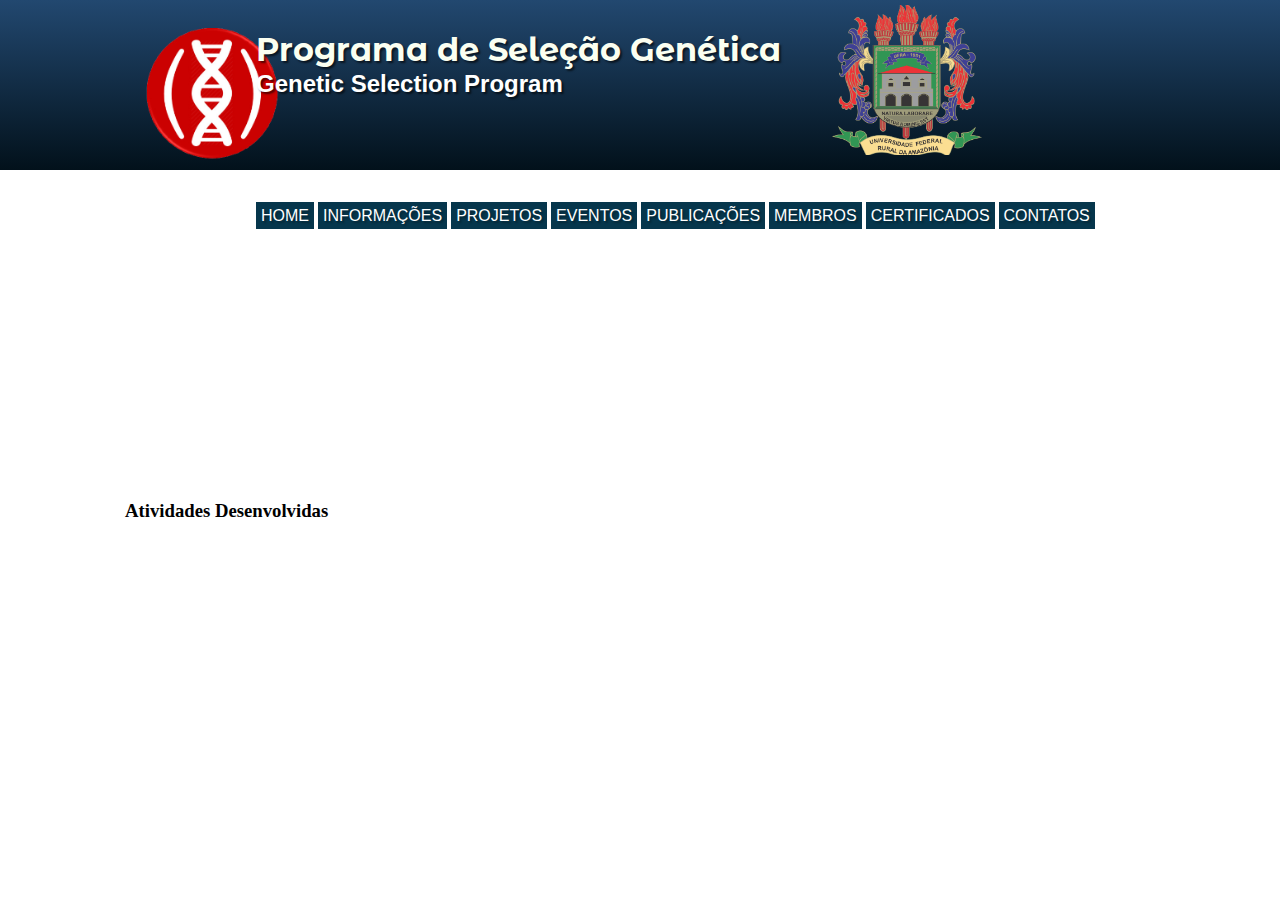
<file: index.html>
<!DOCTYPE html>
<html lang="pt-br">
<head>
    <meta charset="UTF-8">
    <meta http-equiv="X-UA-Compatible" content="IE=edge">
    <meta name="viewport" content="width=device-width, initial-scale=1.0">
    <title>PROSEG</title>
    <link rel="stylesheet" href="style.css">
</head>

<body>
    <header class="box">

        <picture class="logo">
            <img src="ui.png" alt="PROSEG">
        </picture>
        <img class="brasao" src="Brasão_ufra.png" alt="UFRA_PROSEG">
        <h1 class="titulo">Programa de Seleção Genética</h1>
    </header>
    <div>
        <h2 class="subtitulo"> Genetic Selection Program</h2>
    </div>

    <div>
        <h3 class="atividades">Atividades Desenvolvidas</h3>
    </div>
    <nav class="menu">
        <ul >
            <li class="menu-item"><a href="index.html" class="menu-link">Home</a></li>
            <li class="menu-item"><a href="informacoes.html" class="menu-link">Informações</a>
                <p class="p01"><a href="historico.html">Historico e Informações</a></p>
                <p class="p02"><a href="noticias.html">Notícias</a></p> 
                <p class="p03"><a href="reuniões.html">Reuniões</a></p> 
                <p class="p04"><a href="pessoal.html">Pessoal</a></p> 
                <p class="p05"><a href="galeria.html">Galeria de Fotos</a></p>    
            </li>
            <li class="menu-item"><a href="projetos.html" class="menu-link">Projetos</a>
                
                <p class="p01"><a href="projetospesquisa.html">Projetos de pesquisa</a></p>
                <p class="p02"><a href="projetoextensão.html">Projetos de extensão</a></p> 
            </li>
            <li class="menu-item"><a href="eventos.html" class="menu-link">Eventos</a>
                <p class="p01"><a href="palestras.html">Palestras</a> </p> 
                <p class="p02"><a href="congressos.html">Congresso de Zootecnia</a> </p> 
                <p class="p03"><a href="eventos.html">Eventos Online</a> </p>
            </li>
            <li class="menu-item"><a href="publicacoes.html" class="menu-link">Publicações</a>
                <p class="p01"><a href="artigos.html">Artigos</a> </p>
                <p class="p02"><a href="resumosexpandidos.html">Resumos Expandidos</a> </p> 
                <p class="p03"><a href="resumossimples.html">Resumos Simples</a> </p> 
                <p class="p04"><a href="teses.html">Teses, Dissertações e TCC's</a> </p> 
            </li>
            <li class="menu-item"><a href="membros.html" class="menu-link">Membros</a>
                <p class="p01"><a href="docente.html">Docentes</a> </p> 
                <p class="p02"><a href="pos.html">Pós-Graduandos</a> </p> 
                <p class="p03"><a href="graduandos.html">Graduandos</a> </p> 
                <p class="p04"><a href="egressos.html">Egressos</a> </p>    
            </li>
            <li class="menu-item"><a href="certificados.html" class="menu-link">Certificados</a></li>
            <li class="menu-item"><a href="contatos.html" class="menu-link">Contatos</a></li>
        </ul>
    </nav>
</body>
</html>
</file>
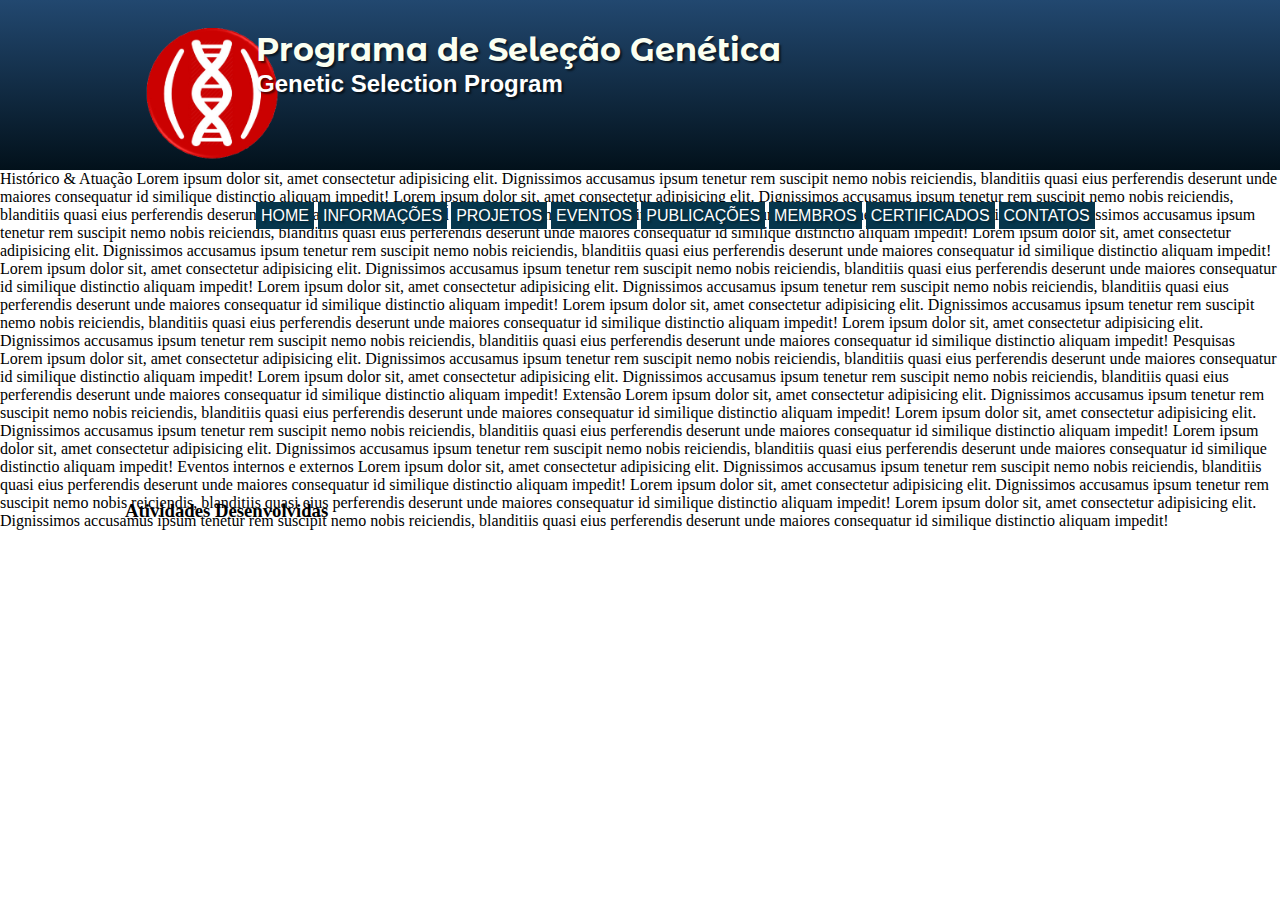
<file: artigos.html>
<!DOCTYPE html>
<html lang="pt-br">
<head>
    <meta charset="UTF-8">
    <meta http-equiv="X-UA-Compatible" content="IE=edge">
    <meta name="viewport" content="width=device-width, initial-scale=1.0">
    <title>PROSEG</title>
    <link rel="stylesheet" href="style.css">
</head>
<body>
    <div class="box">
        <picture class="logo">
            <img src="ui.png" alt="PROSEG">
        </picture>
        <h1 class="titulo">Programa de Seleção Genética</h1>
    </div>
    <div>
        <h2 class="subtitulo"> Genetic Selection Program</h2>
    </div>

    <div>
        <h3 class="atividades">Atividades Desenvolvidas</h3>
    </div>
    <nav class="menu">
        <ul >
            <li class="menu-item"><a href="index.html" class="menu-link">Home</a></li>
            <li class="menu-item"><a href="informacoes.html" class="menu-link">Informações</a>
                <p class="p01"><a href="historico.html">Historico e Informações</a></p>
                <p class="p02"><a href="noticias.html">Notícias</a></p> 
                <p class="p03"><a href="reuniões.html">Reuniões</a></p> 
                <p class="p04"><a href="pessoal.html">Pessoal</a></p> 
                <p class="p05"><a href="galeria.html">Galeria de Fotos</a></p>    
            </li>
            <li class="menu-item"><a href="projetos.html" class="menu-link">Projetos</a>
                
                <p class="p01"><a href="projetospesquisa.html">Projetos de pesquisa</a></p>
                <p class="p02"><a href="projetoextensão.html">Projetos de extensão</a></p> 
            </li>
            <li class="menu-item"><a href="eventos.html" class="menu-link">Eventos</a>
                <p class="p01"><a href="palestras.html">Palestras</a> </p> 
                <p class="p02"><a href="congressos.html">Congresso de Zootecnia</a> </p> 
                <p class="p03"><a href="eventos.html">Eventos Online</a> </p>
            </li>
            <li class="menu-item"><a href="publicacoes.html" class="menu-link">Publicações</a>
                <p class="p01"><a href="artigos.html">Artigos</a> </p>
                <p class="p02"><a href="resumosexpandidos.html">Resumos Expandidos</a> </p> 
                <p class="p03"><a href="resumossimples.html">Resumos Simples</a> </p> 
                <p class="p04"><a href="teses.html">Teses, Dissertações e TCC's</a> </p> 
            </li>
            <li class="menu-item"><a href="membros.html" class="menu-link">Membros</a>
                <p class="p01"><a href="docente.html">Docentes</a> </p> 
                <p class="p02"><a href="pos.html">Pós-Graduandos</a> </p> 
                <p class="p03"><a href="graduandos.html">Graduandos</a> </p> 
                <p class="p04"><a href="egressos.html">Egressos</a> </p>    
            </li>
            <li class="menu-item"><a href="certificados.html" class="menu-link">Certificados</a></li>
            <li class="menu-item"><a href="contatos.html" class="menu-link">Contatos</a></li>
        </ul>
    </nav>

    Histórico & Atuação
    Lorem ipsum dolor sit, amet consectetur adipisicing elit. Dignissimos accusamus ipsum tenetur rem suscipit nemo nobis reiciendis, blanditiis quasi eius perferendis deserunt unde maiores consequatur id similique distinctio aliquam impedit!
    Lorem ipsum dolor sit, amet consectetur adipisicing elit. Dignissimos accusamus ipsum tenetur rem suscipit nemo nobis reiciendis, blanditiis quasi eius perferendis deserunt unde maiores consequatur id similique distinctio aliquam impedit!
    Lorem ipsum dolor sit, amet consectetur adipisicing elit. Dignissimos accusamus ipsum tenetur rem suscipit nemo nobis reiciendis, blanditiis quasi eius perferendis deserunt unde maiores consequatur id similique distinctio aliquam impedit!
    Lorem ipsum dolor sit, amet consectetur adipisicing elit. Dignissimos accusamus ipsum tenetur rem suscipit nemo nobis reiciendis, blanditiis quasi eius perferendis deserunt unde maiores consequatur id similique distinctio aliquam impedit!
    Lorem ipsum dolor sit, amet consectetur adipisicing elit. Dignissimos accusamus ipsum tenetur rem suscipit nemo nobis reiciendis, blanditiis quasi eius perferendis deserunt unde maiores consequatur id similique distinctio aliquam impedit!
    Lorem ipsum dolor sit, amet consectetur adipisicing elit. Dignissimos accusamus ipsum tenetur rem suscipit nemo nobis reiciendis, blanditiis quasi eius perferendis deserunt unde maiores consequatur id similique distinctio aliquam impedit!
    Lorem ipsum dolor sit, amet consectetur adipisicing elit. Dignissimos accusamus ipsum tenetur rem suscipit nemo nobis reiciendis, blanditiis quasi eius perferendis deserunt unde maiores consequatur id similique distinctio aliquam impedit!
    Lorem ipsum dolor sit, amet consectetur adipisicing elit. Dignissimos accusamus ipsum tenetur rem suscipit nemo nobis reiciendis, blanditiis quasi eius perferendis deserunt unde maiores consequatur id similique distinctio aliquam impedit!
    Pesquisas
    Lorem ipsum dolor sit, amet consectetur adipisicing elit. Dignissimos accusamus ipsum tenetur rem suscipit nemo nobis reiciendis, blanditiis quasi eius perferendis deserunt unde maiores consequatur id similique distinctio aliquam impedit!
    Lorem ipsum dolor sit, amet consectetur adipisicing elit. Dignissimos accusamus ipsum tenetur rem suscipit nemo nobis reiciendis, blanditiis quasi eius perferendis deserunt unde maiores consequatur id similique distinctio aliquam impedit!
    Extensão
    Lorem ipsum dolor sit, amet consectetur adipisicing elit. Dignissimos accusamus ipsum tenetur rem suscipit nemo nobis reiciendis, blanditiis quasi eius perferendis deserunt unde maiores consequatur id similique distinctio aliquam impedit!
    Lorem ipsum dolor sit, amet consectetur adipisicing elit. Dignissimos accusamus ipsum tenetur rem suscipit nemo nobis reiciendis, blanditiis quasi eius perferendis deserunt unde maiores consequatur id similique distinctio aliquam impedit!
    Lorem ipsum dolor sit, amet consectetur adipisicing elit. Dignissimos accusamus ipsum tenetur rem suscipit nemo nobis reiciendis, blanditiis quasi eius perferendis deserunt unde maiores consequatur id similique distinctio aliquam impedit!
    Eventos internos e externos
    Lorem ipsum dolor sit, amet consectetur adipisicing elit. Dignissimos accusamus ipsum tenetur rem suscipit nemo nobis reiciendis, blanditiis quasi eius perferendis deserunt unde maiores consequatur id similique distinctio aliquam impedit!
    Lorem ipsum dolor sit, amet consectetur adipisicing elit. Dignissimos accusamus ipsum tenetur rem suscipit nemo nobis reiciendis, blanditiis quasi eius perferendis deserunt unde maiores consequatur id similique distinctio aliquam impedit!
    Lorem ipsum dolor sit, amet consectetur adipisicing elit. Dignissimos accusamus ipsum tenetur rem suscipit nemo nobis reiciendis, blanditiis quasi eius perferendis deserunt unde maiores consequatur id similique distinctio aliquam impedit!


</body>
</file>
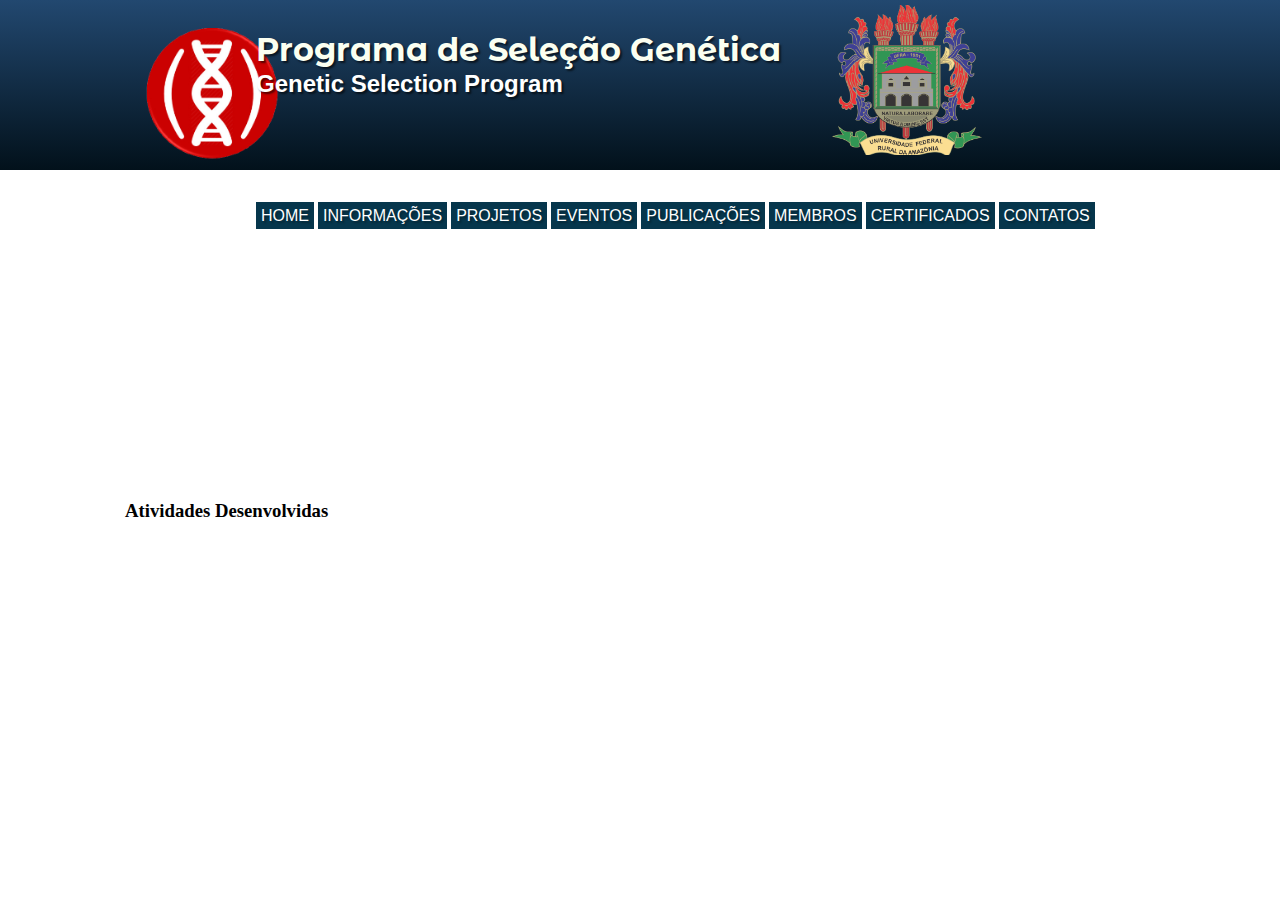
<file: certificados.html>
<!DOCTYPE html>
<html lang="pt-br">
<head>
    <meta charset="UTF-8">
    <meta http-equiv="X-UA-Compatible" content="IE=edge">
    <meta name="viewport" content="width=device-width, initial-scale=1.0">
    <title>PROSEG</title>
    <link rel="stylesheet" href="style.css">
</head>
<body>
    <div class="box">
        <picture class="logo">
            <img src="ui.png" alt="PROSEG">
        </picture>
        <img class="brasao" src="Brasão_ufra.png" alt="UFRA_PROSEG">
        <h1 class="titulo">Programa de Seleção Genética</h1>
    </div>
    <div>
        <h2 class="subtitulo"> Genetic Selection Program</h2>
    </div>

    <div>
        <h3 class="atividades">Atividades Desenvolvidas</h3>
    </div>
    <nav class="menu">
        <ul >
            <li class="menu-item"><a href="index.html" class="menu-link">Home</a></li>
            <li class="menu-item"><a href="informacoes.html" class="menu-link">Informações</a>
                <p class="p01"><a href="historico.html">Historico e Informações</a></p>
                <p class="p02"><a href="noticias.html">Notícias</a></p> 
                <p class="p03"><a href="reuniões.html">Reuniões</a></p> 
                <p class="p04"><a href="pessoal.html">Pessoal</a></p> 
                <p class="p05"><a href="galeria.html">Galeria de Fotos</a></p>    
            </li>
            <li class="menu-item"><a href="projetos.html" class="menu-link">Projetos</a>
                
                <p class="p01"><a href="projetospesquisa.html">Projetos de pesquisa</a></p>
                <p class="p02"><a href="projetoextensão.html">Projetos de extensão</a></p> 
            </li>
            <li class="menu-item"><a href="eventos.html" class="menu-link">Eventos</a>
                <p class="p01"><a href="palestras.html">Palestras</a> </p> 
                <p class="p02"><a href="congressos.html">Congresso de Zootecnia</a> </p> 
                <p class="p03"><a href="eventos.html">Eventos Online</a> </p>
            </li>
            <li class="menu-item"><a href="publicacoes.html" class="menu-link">Publicações</a>
                <p class="p01"><a href="artigos.html">Artigos</a> </p>
                <p class="p02"><a href="resumosexpandidos.html">Resumos Expandidos</a> </p> 
                <p class="p03"><a href="resumossimples.html">Resumos Simples</a> </p> 
                <p class="p04"><a href="teses.html">Teses, Dissertações e TCC's</a> </p> 
            </li>
            <li class="menu-item"><a href="membros.html" class="menu-link">Membros</a>
                <p class="p01"><a href="docente.html">Docentes</a> </p> 
                <p class="p02"><a href="pos.html">Pós-Graduandos</a> </p> 
                <p class="p03"><a href="graduandos.html">Graduandos</a> </p> 
                <p class="p04"><a href="egressos.html">Egressos</a> </p>    
            </li>
            <li class="menu-item"><a href="certificados.html" class="menu-link">Certificados</a></li>
            <li class="menu-item"><a href="contatos.html" class="menu-link">Contatos</a></li>
        </ul>
    </nav>

</body>
</file>
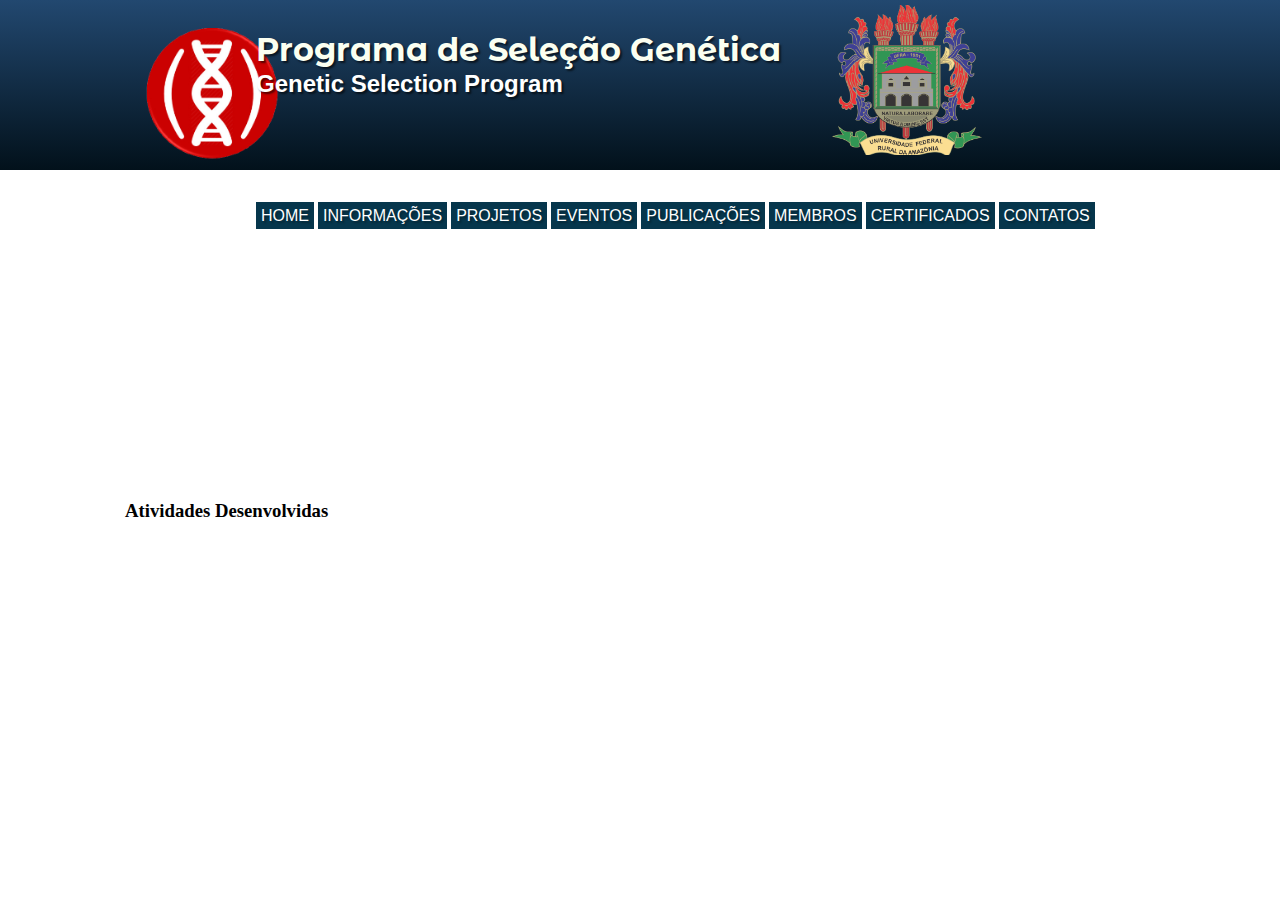
<file: congressos.html>
<!DOCTYPE html>
<html lang="pt-br">
<head>
    <meta charset="UTF-8">
    <meta http-equiv="X-UA-Compatible" content="IE=edge">
    <meta name="viewport" content="width=device-width, initial-scale=1.0">
    <title>PROSEG</title>
    <link rel="stylesheet" href="style.css">
</head>
<body>
    <div class="box">
        <picture class="logo">
            <img src="ui.png" alt="PROSEG">
        </picture>
        <img class="brasao" src="Brasão_ufra.png" alt="UFRA_PROSEG">
        <h1 class="titulo">Programa de Seleção Genética</h1>
    </div>
    <div>
        <h2 class="subtitulo"> Genetic Selection Program</h2>
    </div>

    <div>
        <h3 class="atividades">Atividades Desenvolvidas</h3>
    </div>
    <nav class="menu">
        <ul >
            <li class="menu-item"><a href="index.html" class="menu-link">Home</a></li>
            <li class="menu-item"><a href="informacoes.html" class="menu-link">Informações</a>
                <p class="p01"><a href="historico.html">Historico e Informações</a></p>
                <p class="p02"><a href="noticias.html">Notícias</a></p> 
                <p class="p03"><a href="reuniões.html">Reuniões</a></p> 
                <p class="p04"><a href="pessoal.html">Pessoal</a></p> 
                <p class="p05"><a href="galeria.html">Galeria de Fotos</a></p>    
            </li>
            <li class="menu-item"><a href="projetos.html" class="menu-link">Projetos</a>
                
                <p class="p01"><a href="projetospesquisa.html">Projetos de pesquisa</a></p>
                <p class="p02"><a href="projetoextensão.html">Projetos de extensão</a></p> 
            </li>
            <li class="menu-item"><a href="eventos.html" class="menu-link">Eventos</a>
                <p class="p01"><a href="palestras.html">Palestras</a> </p> 
                <p class="p02"><a href="congressos.html">Congresso de Zootecnia</a> </p> 
                <p class="p03"><a href="eventos.html">Eventos Online</a> </p>
            </li>
            <li class="menu-item"><a href="publicacoes.html" class="menu-link">Publicações</a>
                <p class="p01"><a href="artigos.html">Artigos</a> </p>
                <p class="p02"><a href="resumosexpandidos.html">Resumos Expandidos</a> </p> 
                <p class="p03"><a href="resumossimples.html">Resumos Simples</a> </p> 
                <p class="p04"><a href="teses.html">Teses, Dissertações e TCC's</a> </p> 
            </li>
            <li class="menu-item"><a href="membros.html" class="menu-link">Membros</a>
                <p class="p01"><a href="docente.html">Docentes</a> </p> 
                <p class="p02"><a href="pos.html">Pós-Graduandos</a> </p> 
                <p class="p03"><a href="graduandos.html">Graduandos</a> </p> 
                <p class="p04"><a href="egressos.html">Egressos</a> </p>    
            </li>
            <li class="menu-item"><a href="certificados.html" class="menu-link">Certificados</a></li>
            <li class="menu-item"><a href="contatos.html" class="menu-link">Contatos</a></li>
        </ul>
    </nav>
 
</body>
</file>
<file: style.css>
@charset "UTF-8";
@import url('https://fonts.googleapis.com/css2?family=Architects+Daughter&family=Goldman&family=Montserrat+Alternates&display=swap');
@import url('https://fonts.googleapis.com/css2?family=Architects+Daughter&family=Montserrat+Alternates&display=swap');


*{
    margin: 0;
    padding: 0;
    list-style: none;
    text-decoration: none;
}
:root{
    --font-primaria: 'Montserrat Alternates', sans-serif;
    --font-secundaria: "Goldman&family", sans-serif;    
}

.box{
    background: -webkit-linear-gradient(to top, #02111b, #02111b);
    background: linear-gradient(to top, #02111b, #224870);
    width: vh;
    height: 170px;
}
.titulo{
    text-shadow: 2px 2px 2px rgba(0, 0, 0, 0.603);
    color: #fbfff1;
    position: absolute;
    top: 30px;
    left: 20%;
    font-family: var(--font-primaria);
    
}
.subtitulo{
    text-shadow: 2px 2px 2px rgba(0, 0, 0, 0.603);
    color: #ffffff;
    font-family: var(--font-secundaria);
    position: absolute;
    top: 70px;
    left:20%;
}
.atividades{
    position: absolute;
    top: 500px;
    left: 125px;;
}
.logo{
    position: absolute;
    top: 28px;
    left: 9%;
    width: 200px;
    height: 200px;
    object-fit: cover;
}
.brasao{
        position: absolute;
        top: 5px;
        left: 65%;
        width: 150px;
        height: 150px;
}
picture{
    width: 100px;
    height: 100px;
}
img {
    width: 200px;
    height: 200px;
    object-fit: cover;
}
li > p{
    display: none;
    color: #ffffff;
    
    background-color: #094e7c;
    padding: 5px;
    

}
p.p01{
    position: absolute ;
    top: 20px;
    width: 230px;
}
p.p02{
    position: absolute ;
    top: 45px;
    width: 230px;   
}
p.p03{
    position: absolute ;
    top: 70px;
    width: 230px;
     
}
p.p04{
    position: absolute ;
    top: 95px;
    width: 230px;
       
}
p.p05{
    position: absolute ;
    top: 120px;
    width: 230px;
    
    
}
li:hover > p{
    display: block;
       
}
.menu{
    display: flex;
    position: absolute;
    top: 23%;
    left:20%;     
}

ul{
    
    list-style: none;
    text-transform: uppercase;
    top: -20px;
    left: 650px;
}
.menu-link{
    background-color: #06364c;
    padding: 5px;
    
}
.menu-item{
    display: inline-block;

}
a{
    text-decoration: none;
    color: #ffffff;
    font-family: var(--font-secundaria) ;
    text-shadow: 2px 2px 2px #00000052;
}
</file>
